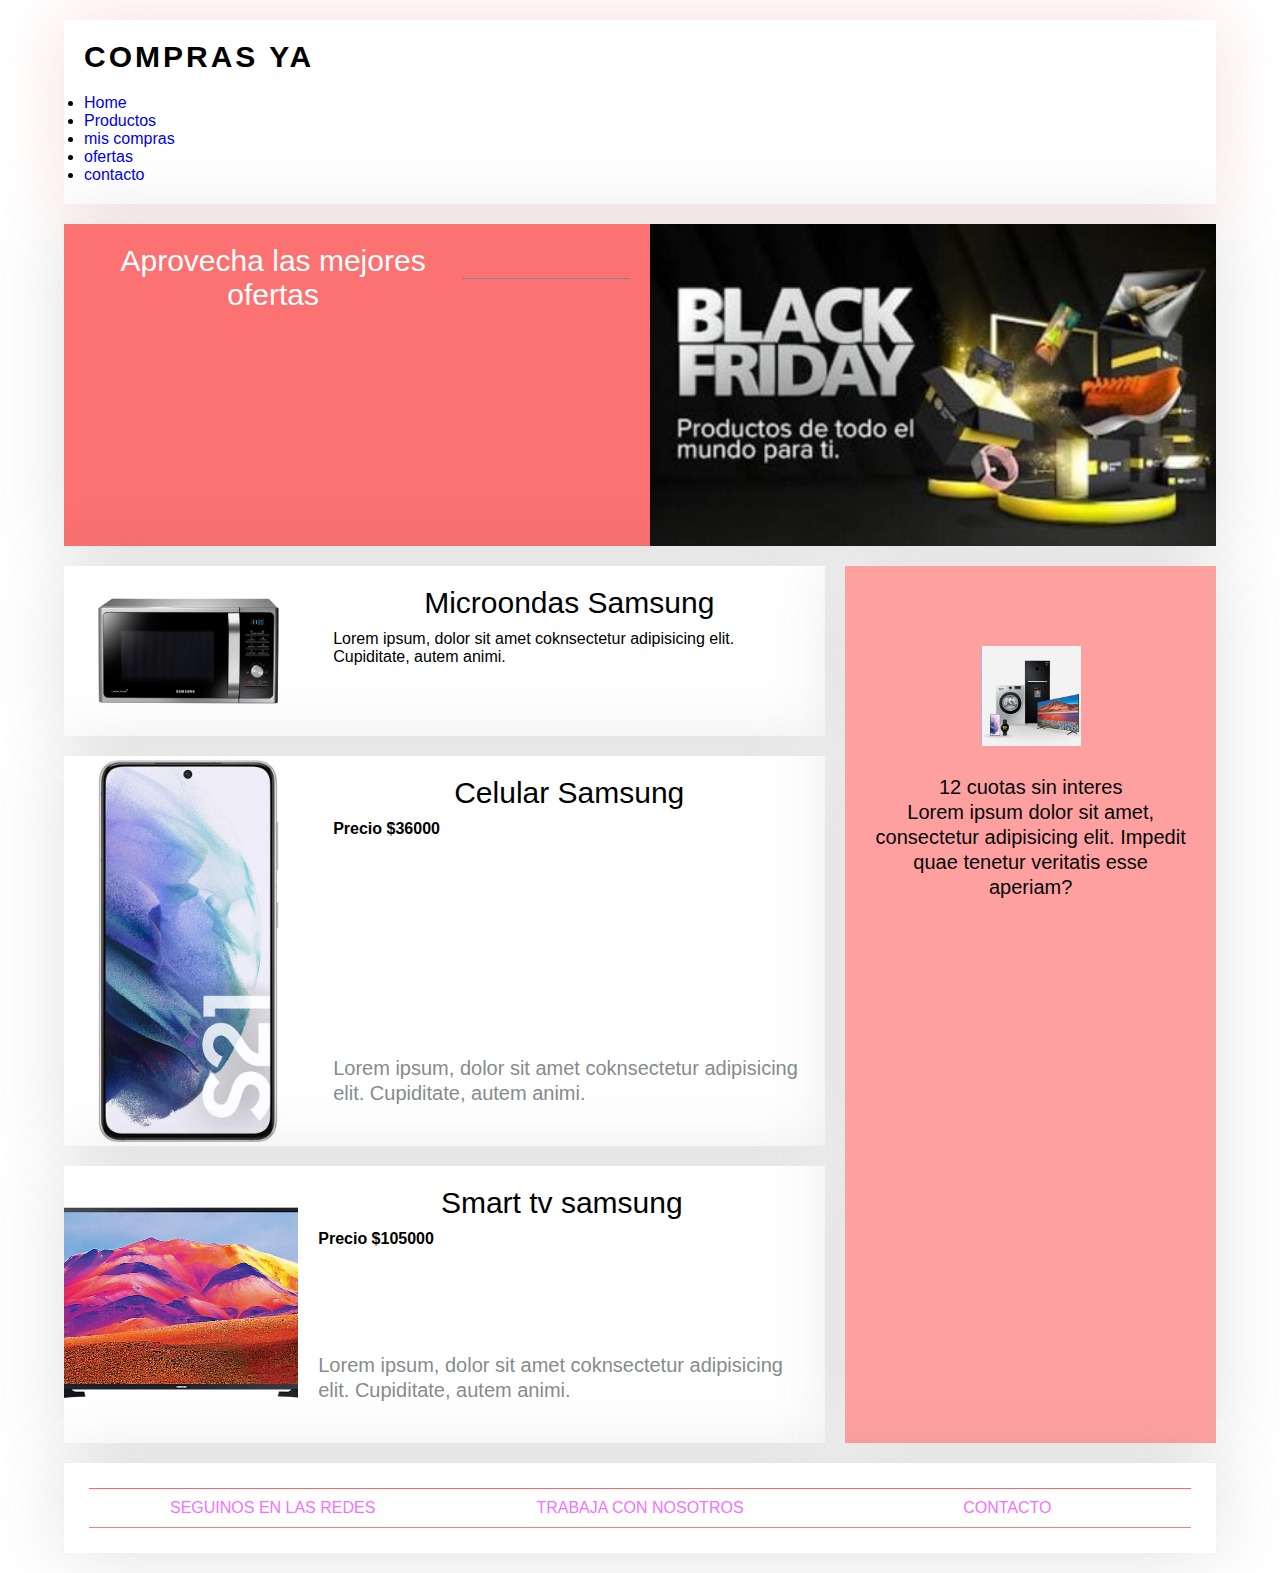
<file: index.html>
<!DOCTYPE html>
<html lang="en">
<head>
    <meta charset="UTF-8">
    <meta http-equiv="X-UA-Compatible" content="IE=edge">
    <meta name="viewport" content="width=device-width, initial-scale=1.0">
   
    <link rel="stylesheet" href="./estilos/estilos.css">

    <title>comprasya</title>


        <body>
            <div class="contenedor">
                <header class="header">
                    <div class="logo">
                       
                        <h1>Compras ya</h1>
                    </div>
                    <nav>
                        <ul>
                            <li>
                                <a href="index.html">Home</a>
                            </li>
                            <li>
                                <a href="./secciones/productos.html">Productos</a>
                            </li>
                            <li>
                                <a href="./secciones/mis compras.html">mis compras</a>
                            </li>
                            <li>
                                <a href="./secciones/ofertas.html">ofertas</a>
                            </li>
                            <li>
                                <a href="./secciones/contacto.html">contacto</a>
                            </li>
                        </ul>
                        
                    </nav>
                </header>
    
                <article class="articulo destacado">
                    <div class="contenedor-texto">
                        <div>
                            <h2 class="titulo"><a href="#">Aprovecha las mejores ofertas</a></h2>
                            
                        </div>
                       
                    </div>
                    <div class="contenedor-p">
                        <a href="#">
                            <img src="./imagenes/black-friday_416x234.jpg" alt="ofertas" />
                        </a>
                    </div>
                </article>
    
                <main class="contenido">
                    <article class="articulo">
                        <div class="contenedor-p">
                            <a href="#"><img src="./imagenes/ar_MG23F3K3TAS-BG_001_Front_silver.webp" alt="" /></a>
                        </div>
                        <div class="contenedor-texto">
                            <div>
                                <h2 class="titulo">
                                    <a href="#">Microondas Samsung </a>
                                </h2>
                                <p class="precio>
                                    <h4>Precio $24000</h4>
                                </p>
                            </div>
                            <p class="extracto">
                                Lorem ipsum, dolor sit amet coknsectetur
                                adipisicing elit. Cupiditate, autem animi.
                            </p>
                           
                        </div>
                    </article>
    
                    <article class="articulo">
                        <div class="contenedor-p">
                            <a href="#"><img src="./imagenes/70008887.webp" alt="" /></a>
                        </div>
                        <div class="contenedor-texto">
                            <div>
                                <h2 class="titulo">
                                    <a href="#">Celular Samsung</a>
                                </h2>
                                <p class="precio">
                                    <h4>Precio $36000</h4>
                                </p>
                            </div>
                            <p class="extracto">
                                Lorem ipsum, dolor sit amet coknsectetur
                                adipisicing elit. Cupiditate, autem animi.
                            </p>
                            
                        </div>
                    </article>
    
                    <article class="articulo">
                        <div class="contenedor-thumbnail">
                            <a href="#"><img src="./imagenes/ar-fhd-t5300-un43t5300agczb-356627272.webp" alt="" /></a>
                        </div>
                        <div class="contenedor-texto">
                            <div>
                                <h2 class="titulo">
                                    <a href="#">Smart tv samsung</a>
                                </h2>
                                <p class="precio">
                                    <h4>Precio $105000</h4>
                                   
                            
                                </p>
                            </div>
                            <p class="extracto">
                                Lorem ipsum, dolor sit amet coknsectetur
                                adipisicing elit. Cupiditate, autem animi.
                            </p>
                           
                        </div>
                    </article>
                </main>
    
                <aside class="sidebar">
                    <div class="acerca-de">
                        <img src="./imagenes/KV-Hot-Sale-725x408.png" class="img-perfil" alt="" />
    
                        <div class="bio">
                            <p class="titulo">12 cuotas sin interes </p>
                            <p>
                                Lorem ipsum dolor sit amet, consectetur adipisicing elit.
                                Impedit quae tenetur veritatis esse aperiam?
                            </p>
                        </div>
                    </div>
                    
                </aside>
    
                <footer class="footer">
                    
                    <nav class="menu">
                        <a href="#">seguinos en las redes</a>
                        <a href="#">trabaja con nosotros</a>
                        <a href="#">Contacto</a>
                    </nav>
                </footer>
            </div>
        </body>
    </html>
           
       
   





    






</body>




</html>
</file>
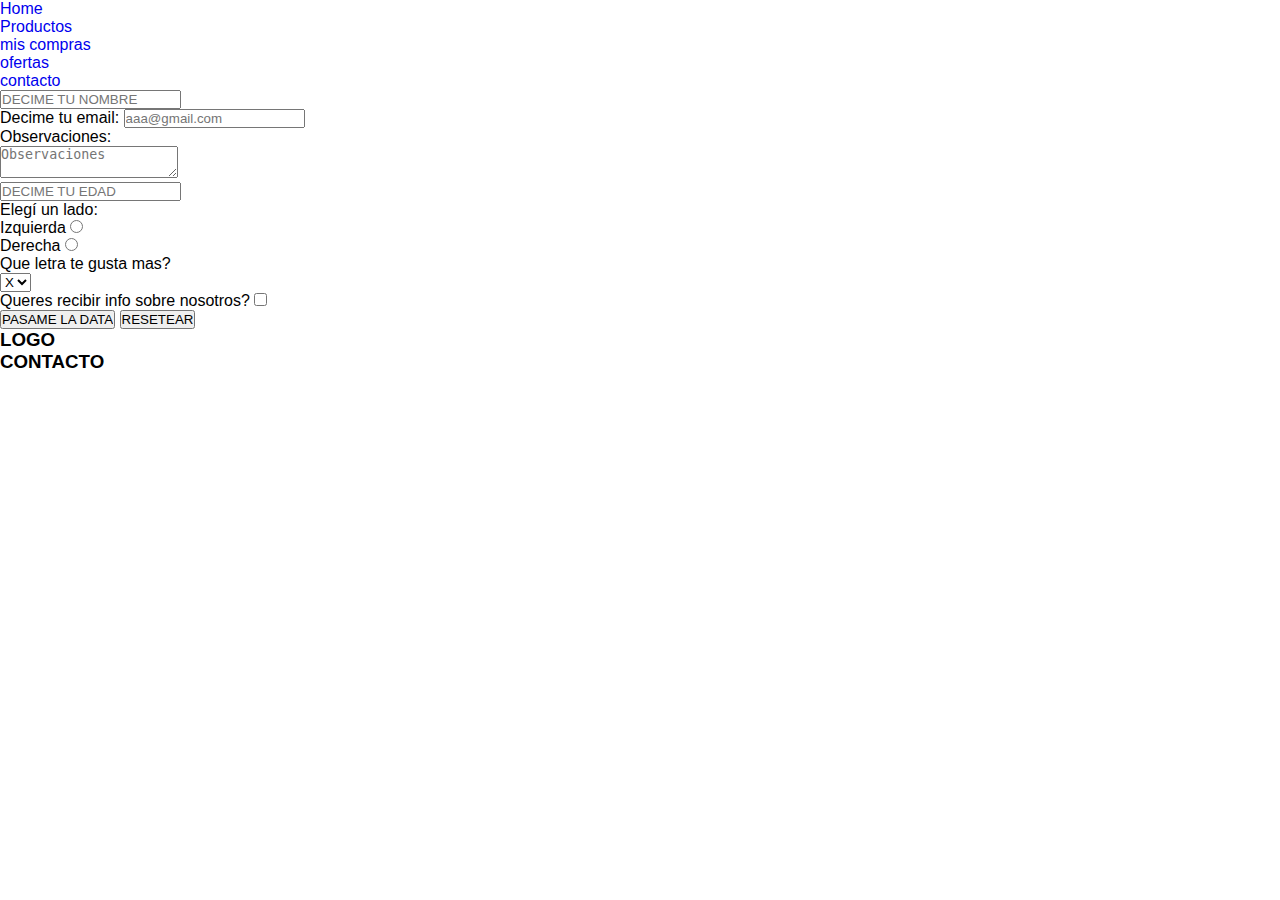
<file: secciones/contacto.html>
<!DOCTYPE html>
<html lang="en">
<head>
    <meta charset="UTF-8">
    <meta http-equiv="X-UA-Compatible" content="IE=edge">
    <meta name="viewport" content="width=device-width, initial-scale=1.0">
    <link rel="stylesheet" href="../estilos/estilos.css">
    <title>Document</title>
</head>
<body>
    <header>
        <nav>
            <ul>
                <li>
                    <a href="../index.html">Home</a>
                </li>
                <li>
                    <a href="./productos.html">Productos</a>
                </li>
                <li>
                    <a href="./mis compras.html">mis compras</a>
                </li>
                <li>
                    <a href="./ofertas.html">ofertas</a>
                </li>
                <li>
                    <a href="./contacto.html">contacto</a>
                </li>
            </ul>
        </nav>
    
        <section>
            <article>
                <form action="#">
                    <input type="text" placeholder="DECIME TU NOMBRE"><br>
                    <label for="email">Decime tu email:
                        <input type="email" placeholder="aaa@gmail.com" name="email"><br>
                    </label>
                    <label for="Observaciones"> Observaciones:<br>
                        <textarea placeholder="Observaciones"></textarea>
                    </label> <br>
                    <input type="number" placeholder="DECIME TU EDAD"><br>
                    <div><p>Elegí un lado:</p>
                        <div>Izquierda
                            <input type="radio" name="lado" value="izquierda">
                        </div>
                        <div>Derecha
                            <input type="radio" name="lado" value="derecha">
                        </div>
                    </div>
                    <p>Que letra te gusta mas?</p>
                    <select name="letra" id="letra"> 
                        <option value="x">X</option>
                        <option value="y">Y</option>
                        <option value="z">Z</option>
                    </select>
                    <div>Queres recibir info sobre nosotros?
                    <input type="checkbox" name="acepta" value="1"></div>
                    <input type="submit" value="PASAME LA DATA">
                    <input type="reset" value="RESETEAR">
                </form>
            </article>
        </section>

        	
        <footer>
            <h3>LOGO</h3>
        
            <h3>CONTACTO</h3>
        </footer>
      
</body>
</html>
</file>
<file: estilos/estilos.css>
<style>
@import url('https://fonts.googleapis.com/css2?family=Edu+NSW+ACT+Foundation&display=swap');
</style>
*{margin: 0%;}
*{padding: 0%;}

* {
	margin: 0;
	padding: 0;
	box-sizing: border-box;
}

body {
	font-family: 'Roboto Condensed', sans-serif;
	font-weight: 300;
	
}

img {
	width: 100%;
	height: 100%;
	object-fit: cover;
}

a {
	text-decoration: none;
}

.contenedor {
	width: 90%;
	max-width: 1200px;
	margin: 20px auto;
	display: grid;
	grid-gap: 20px;
	grid-template-columns: repeat(3, 1fr);
	grid-template-rows: repeat(4, auto);
	grid-template-areas:
		'header			header   	header'
		'destacado		destacado 	destacado'
		'contenido		contenido 	aside'
		'footer	 		footer 		footer';
}


.header {
	grid-area: header;
	padding: 20px;
	background: #fff;
	box-shadow: 0px 0px 70px rgba(235, 85, 85, 0.2);
}

.header .logo {
	margin-bottom: 20px;
	text-transform: uppercase;
	text-align: left;
	letter-spacing: 3px;
}

.logo h1 {
	font-size: 30px;
}




.menu {
	border-top: 1px solid rgb(255, 101, 101);
	border-bottom: 1px solid rgb(255, 121, 121);
	display: flex;
	justify-content: space-between;
}

.menu a {
	padding: 10px;
	color: rgb(243, 113, 255);
	display: block;
	text-decoration: none;
	text-transform: uppercase;
	font-weight: 400;
	width: 100%;
	text-align: center;
	font-size: 16px;
}

.menu a:hover {
	background: rgb(255, 96, 96);
	color: #fff;
}


.articulo {
	display: flex;
	background: #fff;
	box-shadow: 0px 0px 70px rgba(102, 102, 102, 0.2);
}

.articulo .contenedor-texto {
	padding: 20px;
	width: 50%;
	display: flex;
	flex-direction: column;
	justify-content: space-between;
	width: 100%;
}

.articulo .contenedor-p {
	width: 50%;
}

.articulo .titulo {
	margin-bottom: 10px;
	font-size: 30px;
    display: flex;
    align-items: center;
    text-align: center;
    justify-content: center;
    align-items: center;
    width: auto;

}

.articulo .titulo a {
	font-weight: 400;
	color: #000;
}

.articulo .precio {
	font-size: 16px;
	color: #868b8d;
	margin-bottom: 10px;
}

.articulo .extracto {
	font-size: 20px; 
	line-height: 25px; 
	font-weight: 300;
	margin-bottom: 20px; 
	color: #868b8d;
}


.articulo.destacado {
	grid-area: destacado;
	color: rgb(0, 0, 0);
	background-color: rgb(252, 113, 113);
	display: grid;
    color: #000;
    display: flex;
    align-content: center;
	
}

.articulo.destacado .contenedor-p {
	min-height: 100%;
	width: 100%;
}

.articulo.destacado .contenedor-p a {
	display: inline-block;
	width: 100%;
	height: 100%;
}

.destacado .titulo a {
	color: #fff;
}

.destacado .titulo::after {
	content: '';
	margin: 0.625em 0; 
	display: block;
	background-color: #868686;
	width: 6em; 
	height: 1px;
}






.contenido {
	grid-area: contenido;
	display: grid;
	grid-template-columns: 1;
	grid-gap: 20px; 
}


.sidebar {
	padding: 5em 25px; 
	text-align: center;
	min-height: 100px; 
	grid-area: aside;
	background: rgb(255, 160, 160);
	color: #02080a;
	box-shadow: 0px 0px 70px rgba(102, 102, 102, 0.2);
}

.sidebar .acerca-de img {
	
	height: 100px; 
	width: 100px; 
	margin-bottom: 25px; 
}

.sidebar .bio {
	margin-bottom: 25px; 
	font-size: 20px; 
	line-height: 25px; 
}

.sidebar .menu {
	width: 100%;
	display: inline-block;
	background: #ccc;
}

.sidebar .menu a {
	padding: 25px; 
	color: #fff;
	background-color: #000;
	display: block;
	font-size: 1em;
	text-transform: uppercase;
}

.sidebar .menu a:hover {
	background: #262626;
}


.contenedor .footer {
	background: #fff;
	font-size: 20px; 
	grid-area: footer;
	padding: 25px; 
	text-align: right;
	box-shadow: 0px 0px 70px rgba(102, 102, 102, 0.2);
}
</file>
